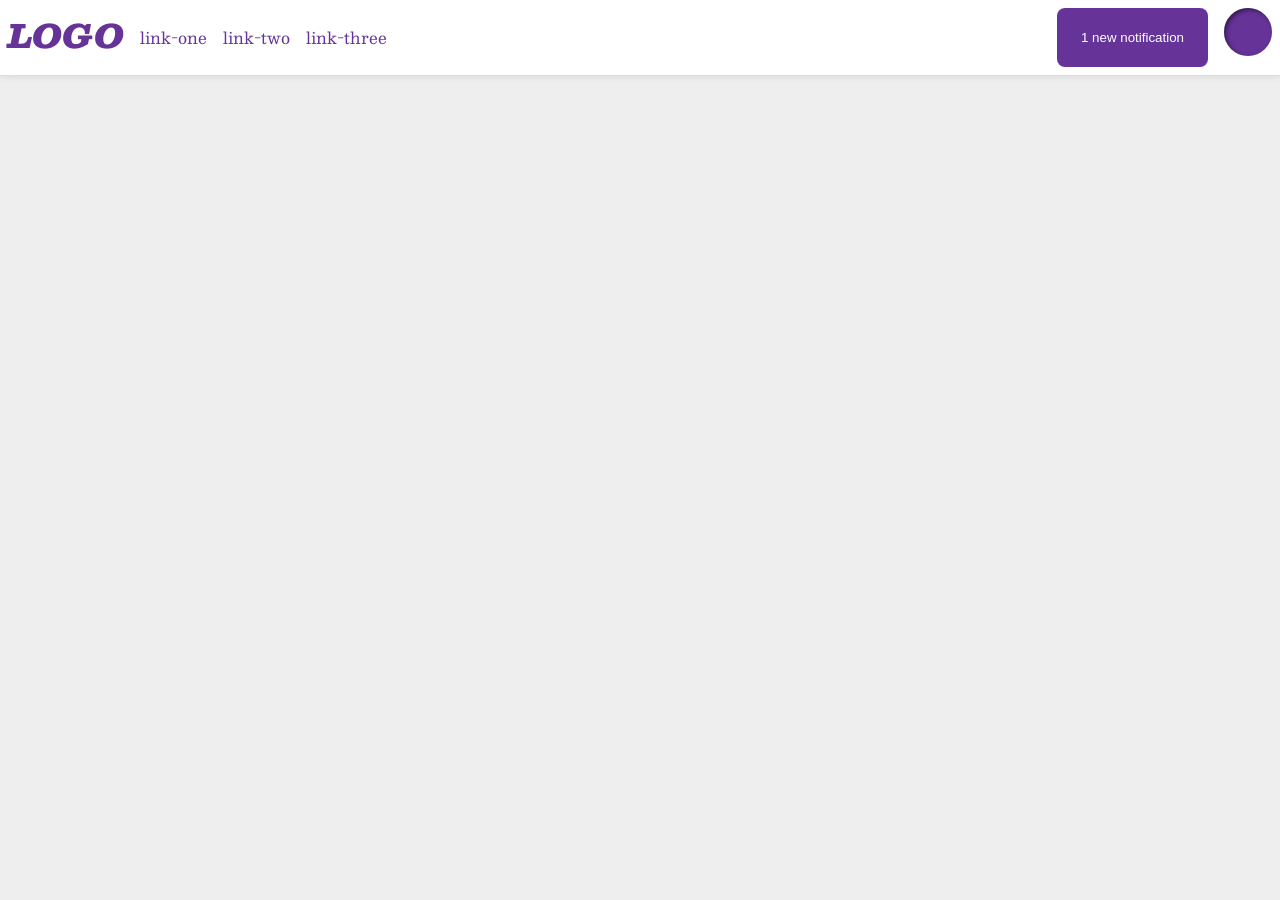
<file: flex/03-flex-header-2/index.html>
<!DOCTYPE html>
<html lang="en">
  <head>
    <meta charset="UTF-8">
    <meta http-equiv="X-UA-Compatible" content="IE=edge">
    <meta name="viewport" content="width=device-width, initial-scale=1.0">
    <title>Flex Header 2</title>
    <link rel="stylesheet" href="style.css">
  </head>
  <body>
    <div class="header">
      <div class="left">
        <div class="logo">
          LOGO
        </div>
        <ul class="links">
          <li><a href="google.com">link-one</a></li>
          <li><a href="google.com">link-two</a></li>
          <li><a href="google.com">link-three</a></li>
        </ul>
      </div>
      <div class="right">
        <button class="notifications">
          1 new notification
        </button>
        <div class="profile-image"></div>
      </div>
    </div>
  </body>
</html>
</file>
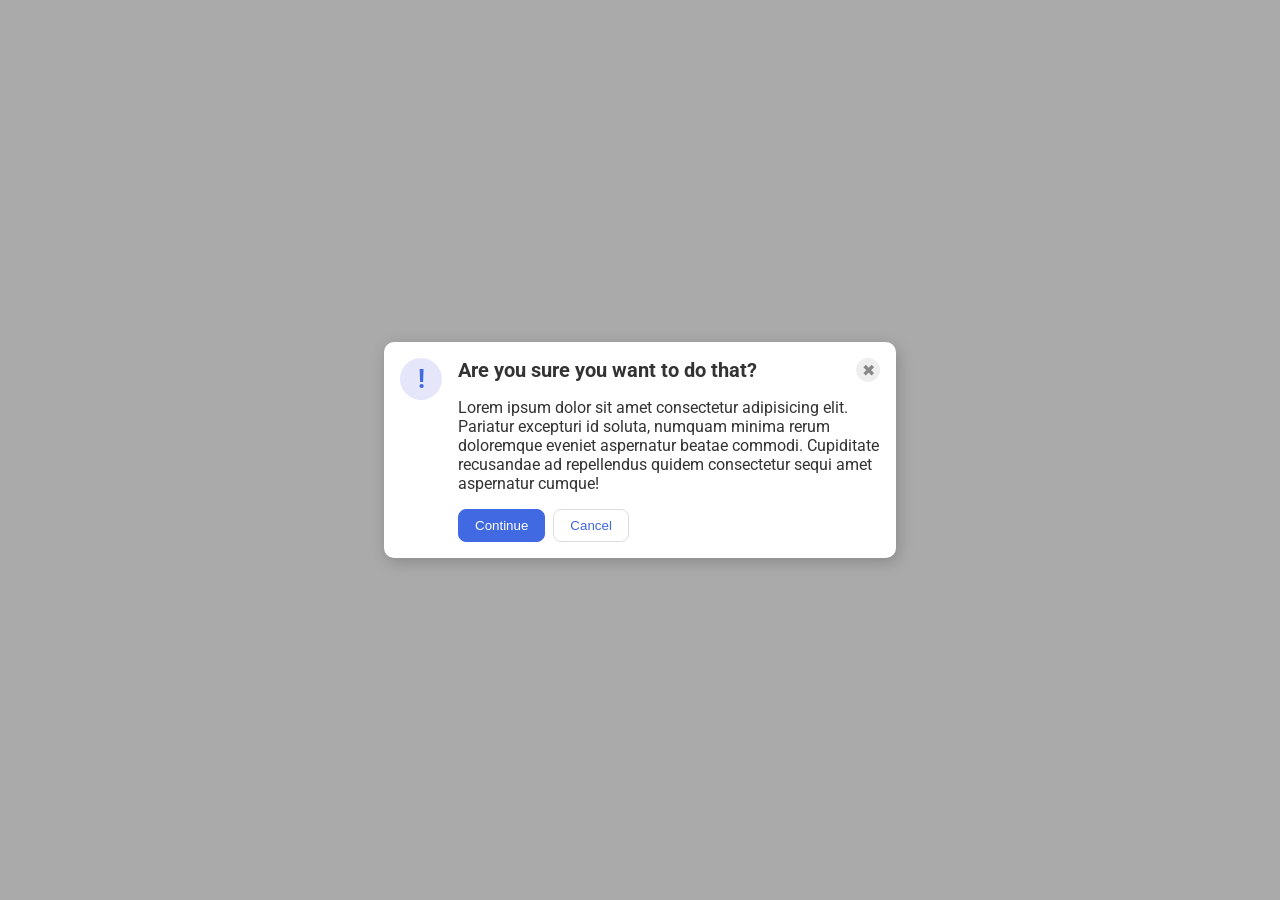
<file: flex/05-flex-modal/index.html>
<!DOCTYPE html>
<html lang="en">
  <head>
    <meta charset="UTF-8">
    <meta http-equiv="X-UA-Compatible" content="IE=edge">
    <meta name="viewport" content="width=device-width, initial-scale=1.0">
    <link rel="stylesheet" href="style.css">
    <title>Modal</title>
  </head>
  <body>
    <div class="modal">
      <div class="icon">!</div>
      <div class="container">
        <div class="container-head">
          <div class="header">Are you sure you want to do that?</div>
          <button class="close-button">✖</button>
        </div>
        <div class="container-body">
          <div class="text">Lorem ipsum dolor sit amet consectetur adipisicing elit. Pariatur excepturi id soluta, numquam minima rerum doloremque eveniet aspernatur beatae commodi. Cupiditate recusandae ad repellendus quidem consectetur sequi amet aspernatur cumque!</div>
        </div>
        <div class="container-foot">  
          <button class="continue">Continue</button>
          <button class="cancel">Cancel</button>
        </div>
      </div>
    </div>
  </body>
</html>
</file>
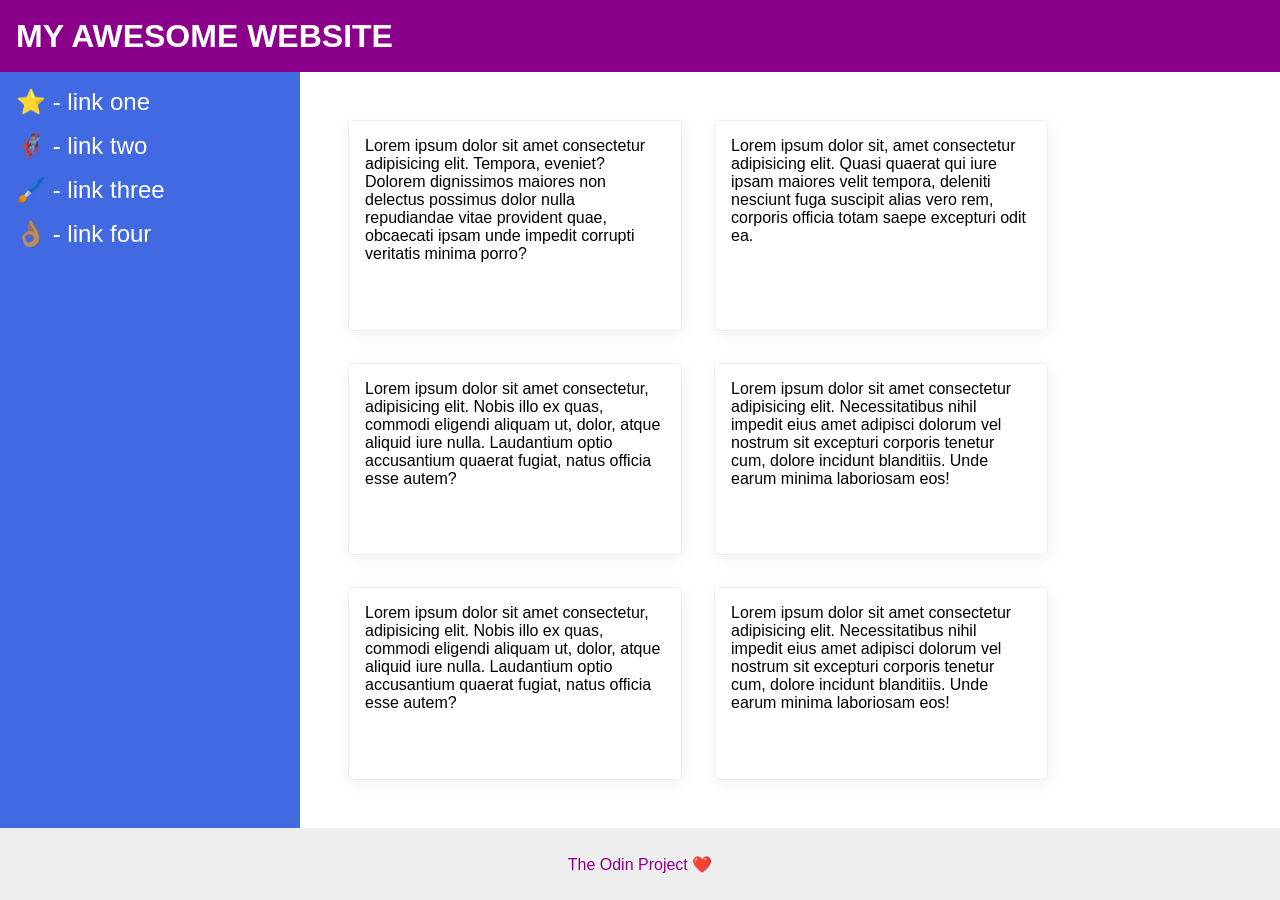
<file: flex/07-flex-layout-2/index.html>
<!DOCTYPE html>
<html lang="en">
  <head>
    <meta charset="UTF-8">
    <meta http-equiv="X-UA-Compatible" content="IE=edge">
    <meta name="viewport" content="width=device-width, initial-scale=1.0">
    <title>The Holy Grail</title>
    <link rel="stylesheet" href="style.css">
  </head>
  <body>
    
    <div class="header">
      MY AWESOME WEBSITE
    </div>
    
    <div class="middle">

      <div class="sidebar">
        <ul>
          <li><a href="#">⭐ - link one</a></li>
          <li><a href="#">🦸🏽‍♂️ - link two</a></li>
          <li><a href="#">🖌️ - link three</a></li>
          <li><a href="#">👌🏽 - link four</a></li>
        </ul>
      </div>
  
      <div class="content">
        <div class="card">Lorem ipsum dolor sit amet consectetur adipisicing elit. Tempora, eveniet? Dolorem dignissimos maiores non delectus possimus dolor nulla repudiandae vitae provident quae, obcaecati ipsam unde impedit corrupti veritatis minima porro?</div>
        <div class="card">Lorem ipsum dolor sit, amet consectetur adipisicing elit. Quasi quaerat qui iure ipsam maiores velit tempora, deleniti nesciunt fuga suscipit alias vero rem, corporis officia totam saepe excepturi odit ea.</div>
        <div class="card">Lorem ipsum dolor sit amet consectetur, adipisicing elit. Nobis illo ex quas, commodi eligendi aliquam ut, dolor, atque aliquid iure nulla. Laudantium optio accusantium quaerat fugiat, natus officia esse autem?</div>
        <div class="card">Lorem ipsum dolor sit amet consectetur adipisicing elit. Necessitatibus nihil impedit eius amet adipisci dolorum vel nostrum sit excepturi corporis tenetur cum, dolore incidunt blanditiis. Unde earum minima laboriosam eos!</div>
        <div class="card">Lorem ipsum dolor sit amet consectetur, adipisicing elit. Nobis illo ex quas, commodi eligendi aliquam ut, dolor, atque aliquid iure nulla. Laudantium optio accusantium quaerat fugiat, natus officia esse autem?</div>
        <div class="card">Lorem ipsum dolor sit amet consectetur adipisicing elit. Necessitatibus nihil impedit eius amet adipisci dolorum vel nostrum sit excepturi corporis tenetur cum, dolore incidunt blanditiis. Unde earum minima laboriosam eos!</div>
      </div>
    </div>
    
    <div class="footer">
      The Odin Project ❤️
    </div>

  </body>
</html>
</file>
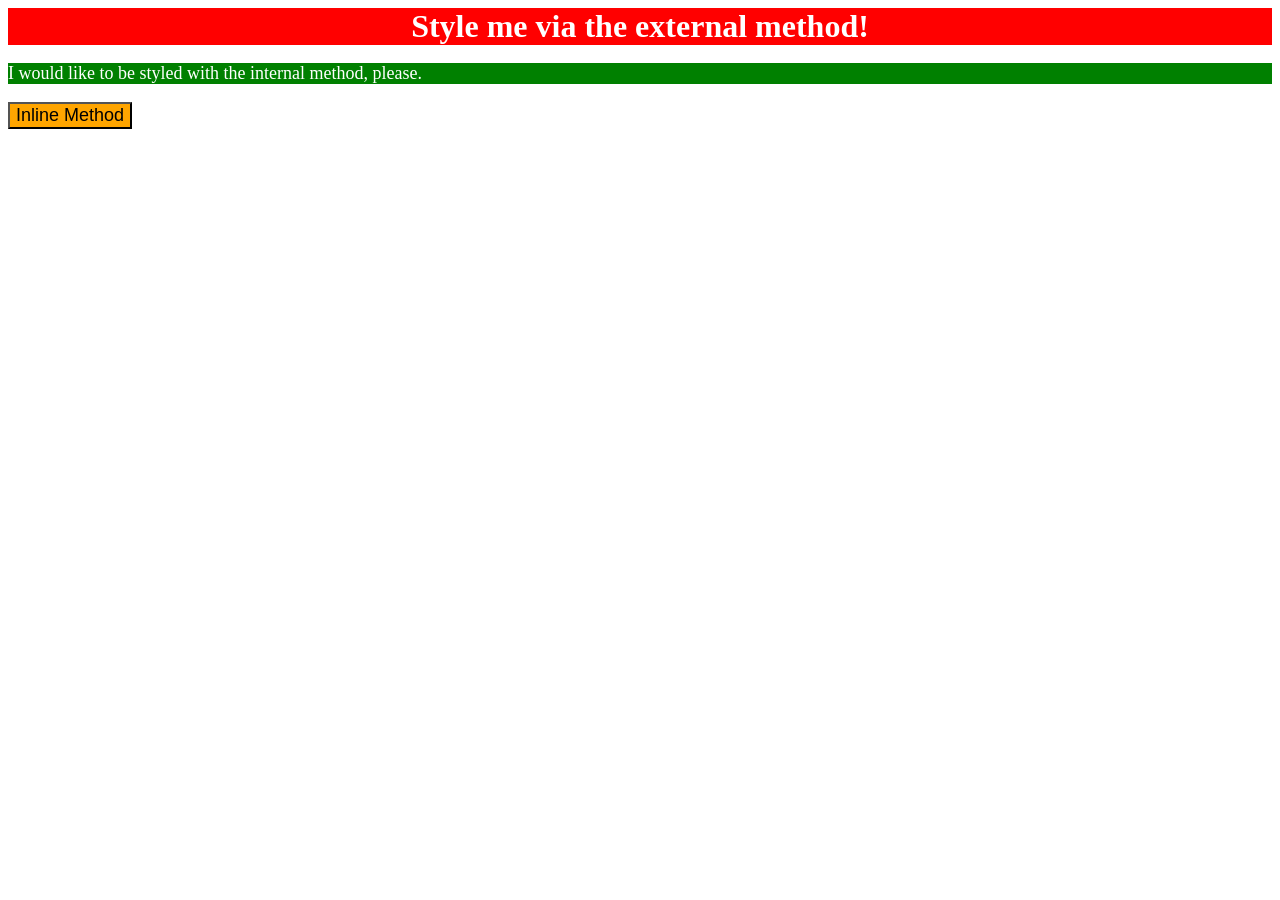
<file: foundations/01-css-methods/index.html>
<!DOCTYPE html>
<html lang="en">
  <head>
    <meta charset="UTF-8">
    <meta http-equiv="X-UA-Compatible" content="IE=edge">
    <meta name="viewport" content="width=device-width, initial-scale=1.0">
    <link rel="stylesheet" href="./style.css">
    <style>
      p {
        background-color: green;
        color: white;
        font-size: 18px;
      }
    </style>
    <title>Methods for Adding CSS</title>
  </head>
  <body>
    <div>Style me via the external method!</div>
    <p>I would like to be styled with the internal method, please.</p>
    <button style="background-color: orange; font-size: 18px;">Inline Method</button>
  </body>
</html>
</file>
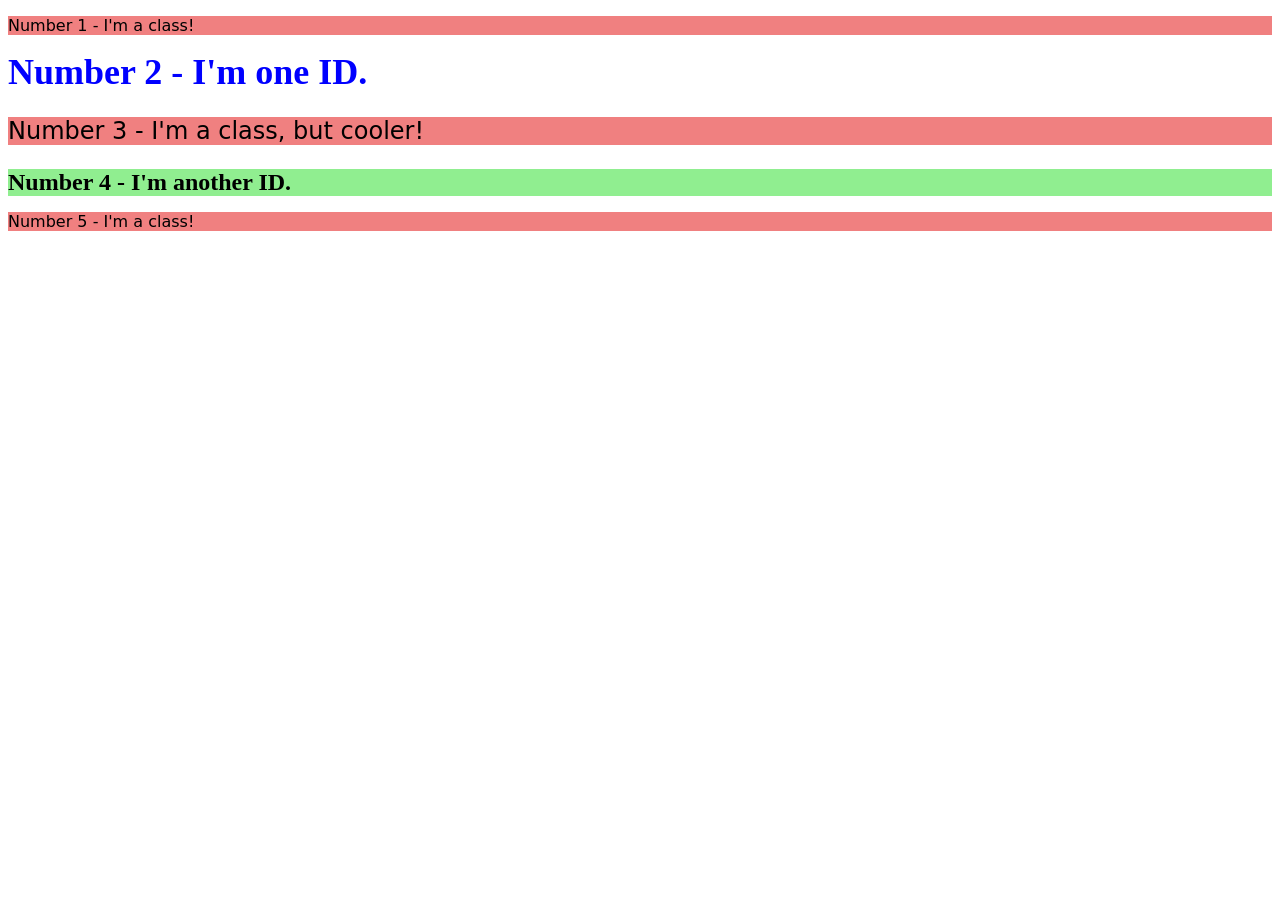
<file: foundations/02-class-id-selectors/index.html>
<!DOCTYPE html>
<html lang="en">
  <head>
    <meta charset="UTF-8">
    <meta http-equiv="X-UA-Compatible" content="IE=edge">
    <meta name="viewport" content="width=device-width, initial-scale=1.0">
    <title>Class and ID Selectors</title>
    <link rel="stylesheet" href="style.css">
  </head>
  <body>
    <p class="bg-pink">Number 1 - I'm a class!</p>
    <div id="blue36">Number 2 - I'm one ID.</div>
    <p class="bg-pink font24">Number 3 - I'm a class, but cooler!</p>
    <div class="font24" id="nr4">Number 4 - I'm another ID.</div>
    <p class="bg-pink">Number 5 - I'm a class!</p>
  </body>
</html>
</file>
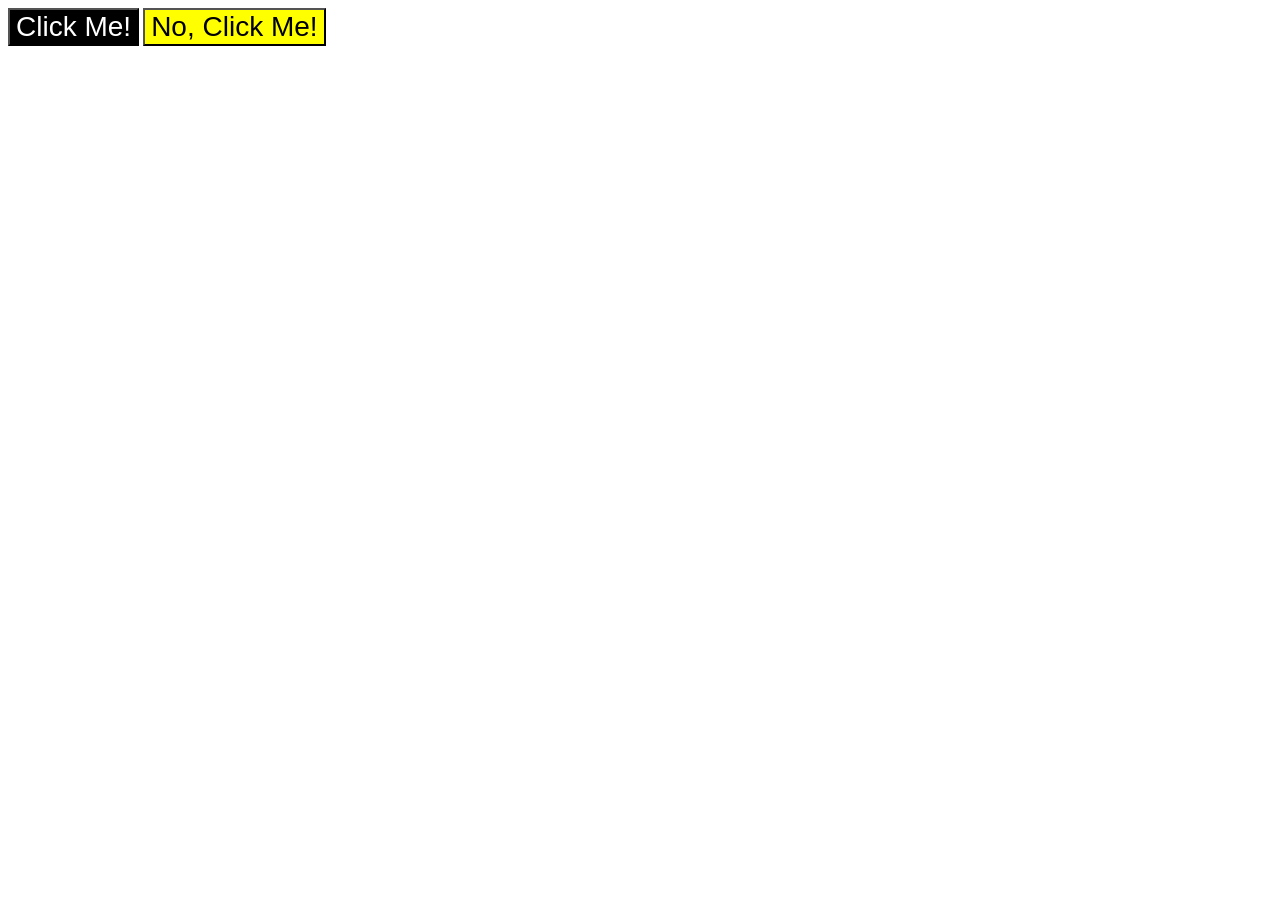
<file: foundations/03-grouping-selectors/index.html>
<!DOCTYPE html>
<html lang="en">
  <head>
    <meta charset="UTF-8">
    <meta http-equiv="X-UA-Compatible" content="IE=edge">
    <meta name="viewport" content="width=device-width, initial-scale=1.0">
    <title>Grouping Selectors</title>
    <link rel="stylesheet" href="style.css">
  </head>
  <body>
    <button class="first both">Click Me!</button>
    <button class="second both">No, Click Me!</button>
  </body>
</html>
</file>
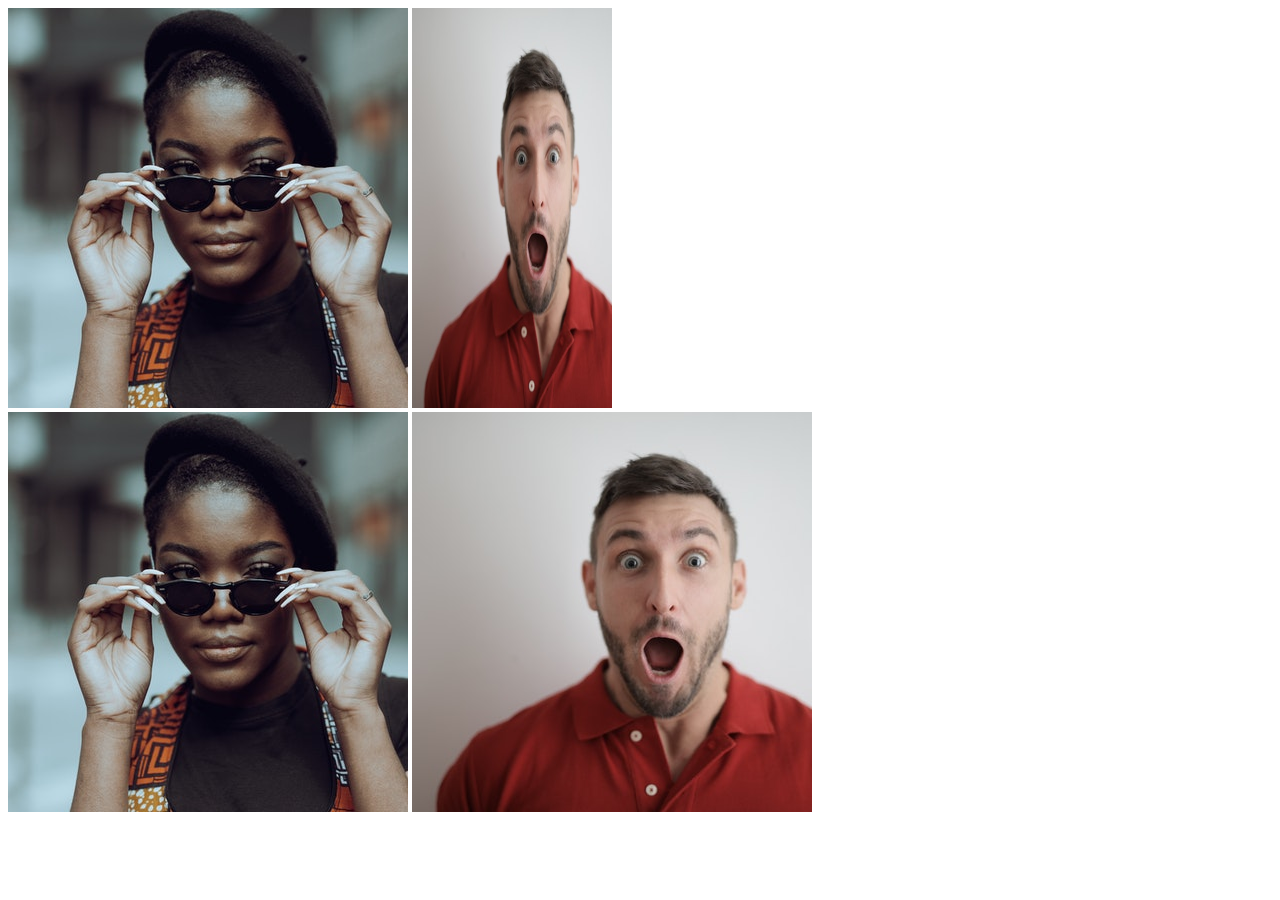
<file: foundations/04-chaining-selectors/index.html>
<!DOCTYPE html>
<html lang="en">
  <head>
    <meta charset="UTF-8">
    <meta http-equiv="X-UA-Compatible" content="IE=edge">
    <meta name="viewport" content="width=device-width, initial-scale=1.0">
    <title>Chaining Selectors</title>
    <link rel="stylesheet" href="style.css">
  </head>
  <body>
    <!-- Check image source path. Review Foundations lesson - Links and Images -->
    <!-- Use the classes BELOW this line -->
    <div>
      <img class="avatar proportioned" src="./images/pexels-katho-mutodo-8434791.jpg" alt="Woman with glasses">
      <img class="avatar distorted" src="./images/pexels-andrea-piacquadio-3777931.jpg" alt="Man with surprised expression">
    </div>
    <!-- Use the classes ABOVE this line -->
    <div>
      <img class="original proportioned" src="./images/pexels-katho-mutodo-8434791.jpg" alt="Woman with glasses">
      <img class="original distorted" src="./images/pexels-andrea-piacquadio-3777931.jpg" alt="Man with surprised expression">
    </div>
  </body>
</html>
</file>
<file: flex/03-flex-header-2/style.css>
/* this is some magical font-importing.  
you'll learn about it later. */
@import url('https://fonts.googleapis.com/css2?family=Besley:ital,wght@0,400;1,900&display=swap');

body {
  margin: 0;
  background: #eee;
  font-family: Besley, serif;
}

.header {
  background: white;
  border-bottom: 1px solid #ddd;
  box-shadow: 0 0 8px rgba(0,0,0,.1);
  display: flex;
  justify-content: center;
  padding: 8px;
}

.profile-image {
  background: rebeccapurple;
  box-shadow: inset 2px 2px 4px rgba(0,0,0,.5);
  border-radius: 50%;
  width: 48px;
  height: 48px;
  flex: 0 1 auto;
}

.logo {
  color: rebeccapurple;
  font-size: 32px;
  font-weight: 900;
  font-style: italic;
  flex: 0 1 auto;
}

button {
  border: none;
  border-radius: 8px;
  background: rebeccapurple;
  color: white;
  padding: 8px 24px;
  flex: 0 1 auto;
}

a {
  /* this removes the line under our links */
  text-decoration: none;
  color: rebeccapurple;
}

ul {
  list-style-type: none;
  display: flex;
  flex: 0 1 auto;
  padding: 0px;
  gap: 16px;
}

li {
  flex: 0 1 auto;
}

.left {
  display: flex;
  flex: 0 1 auto;
  margin-right: auto;
  align-content: space-between;
  gap: 16px;
}

.right {
  display: flex;
  flex: 0 1 auto;
  margin-left: auto;
  gap: 16px;
}
</file>
<file: flex/05-flex-modal/style.css>
@import url('https://fonts.googleapis.com/css2?family=Roboto:wght@400;700&display=swap');

html, body {
  height: 100%;
}

body {
  font-family: Roboto, sans-serif;
  margin: 0;
  background: #aaa;
  color: #333;
  /* I'll give you this one for free lol */
  display: flex;
  align-items: center;
  justify-content: center;
}

.modal {
  background: white;
  width: 480px;
  border-radius: 10px;
  box-shadow: 2px 4px 16px rgba(0,0,0,.2);
  padding: 16px;
  display: flex;
  gap: 16px;
}

.icon {
  color: royalblue;
  font-size: 26px;
  font-weight: 700;
  background: lavender;
  width: 42px;
  height: 42px;
  border-radius: 50%;
  display: flex;
  align-items: center;
  justify-content: center;
  flex: 0 0 auto;
}

.container {
  display: flex;
  flex: 1;
  flex-direction: column;
  flex-wrap: wrap;
  gap: 16px;
}

.container-head {
  display: flex;
  flex: 1;
  justify-content: space-between;
}

.header {
  flex: 1;
  font-weight: bold;
  font-size: 20px;
}

.close-button {
  background: #eee;
  border-radius: 50%;
  color: #888;
  font-weight: 400;
  font-size: 16px;
  height: 24px;
  width: 24px;
  display: flex;
  align-items: center;
  justify-content: center;
  border: 1px solid #eee;
  padding: 0;
  flex: 0 0 auto;
  align-self: flex-end;
}

.container-body {
  display: flex;
  flex-wrap: wrap;
}

.container-foot {
  display: flex;
  gap: 8px;
}

button {
  cursor: pointer;
  padding: 8px 16px;
  border-radius: 8px;
  flex: 0 0 auto;
}

button.continue {
  background: royalblue;
  border: 1px solid royalblue;
  color: white;
  flex: 0 0 auto;
}

button.cancel {
  background: white;
  border: 1px solid #ddd;
  color: royalblue;
  flex: 0 0 auto;
}
</file>
<file: flex/07-flex-layout-2/style.css>
body {
  font-family: -apple-system, BlinkMacSystemFont, 'Segoe UI', Roboto, Oxygen, Ubuntu, Cantarell, 'Open Sans', 'Helvetica Neue', sans-serif;
  margin: 0;
  min-height: 100vh;
}


.header {
  height: 72px;
  background: darkmagenta;
  color: white;
}

.footer {
  height: 72px;
  background: #eee;
  color: darkmagenta;
}

.sidebar {
  width: 300px;
  background: royalblue;
  box-sizing: border-box;
}

.card {
  border: 1px solid #eee;
  box-shadow: 2px 4px 16px rgba(0,0,0,.06);
  border-radius: 4px;
  min-width: 80px;
  min-height: 60px;
}

/* SOLUTION */

body {
  display: flex;
  flex-direction: column;
}

.header {
  display: flex;
  align-items: center;
  padding: 0 16px;
  font-size: 32px;
  font-weight: 900;
}

.middle {
  flex: 1;
  display: flex;
}

.sidebar {
  flex-shrink: 0;
  padding: 16px;
}

ul {
  list-style-type: none;
  padding: 0;
  margin: 0;
}

li {
  margin-bottom: 16px;
}

a {
  color: white;
  text-decoration: none;
  font-size: 24px;
}

.content {
  padding: 32px;
  display: flex;
  flex-wrap: wrap;
}

.card {
  padding: 16px;
  margin: 16px;
  width: 300px;
}

.footer {
  display: flex;
  align-items: center;
  justify-content: center;
}
</file>
<file: foundations/01-css-methods/style.css>
div {
    background-color: red;
    color: white;
    font-size: 32px;
    text-align: center;
    font-weight: bold;
}
</file>
<file: foundations/02-class-id-selectors/style.css>
.bg-pink {
    background-color: #f08080;
    font-family: Verdana, 'DejaVu Sans', sans-serif;
}

.font24 {
    font-size: 24px;
}

#blue36 {
    font-size: 36px;
    font-weight: bold;
    color: blue;
}

#nr4 {
    background-color: lightgreen;
    font-weight: bold;
}
</file>
<file: foundations/03-grouping-selectors/style.css>
.first {
    background-color: black;
    color: white;
}

.second {
    background-color: yellow;
}

.both {
    font-size: 28px;
    font-family: Helvetica, 'Times New Roman', sans-serif;
}
</file>
<file: foundations/04-chaining-selectors/style.css>
/* Add CSS Styling */

avatar proportioned distorted

.avatar.proportioned {
    width: 300px;
    height: auto;
}

.avatar.distorted {
    width: 200px;
    height: 400px;
}
</file>
